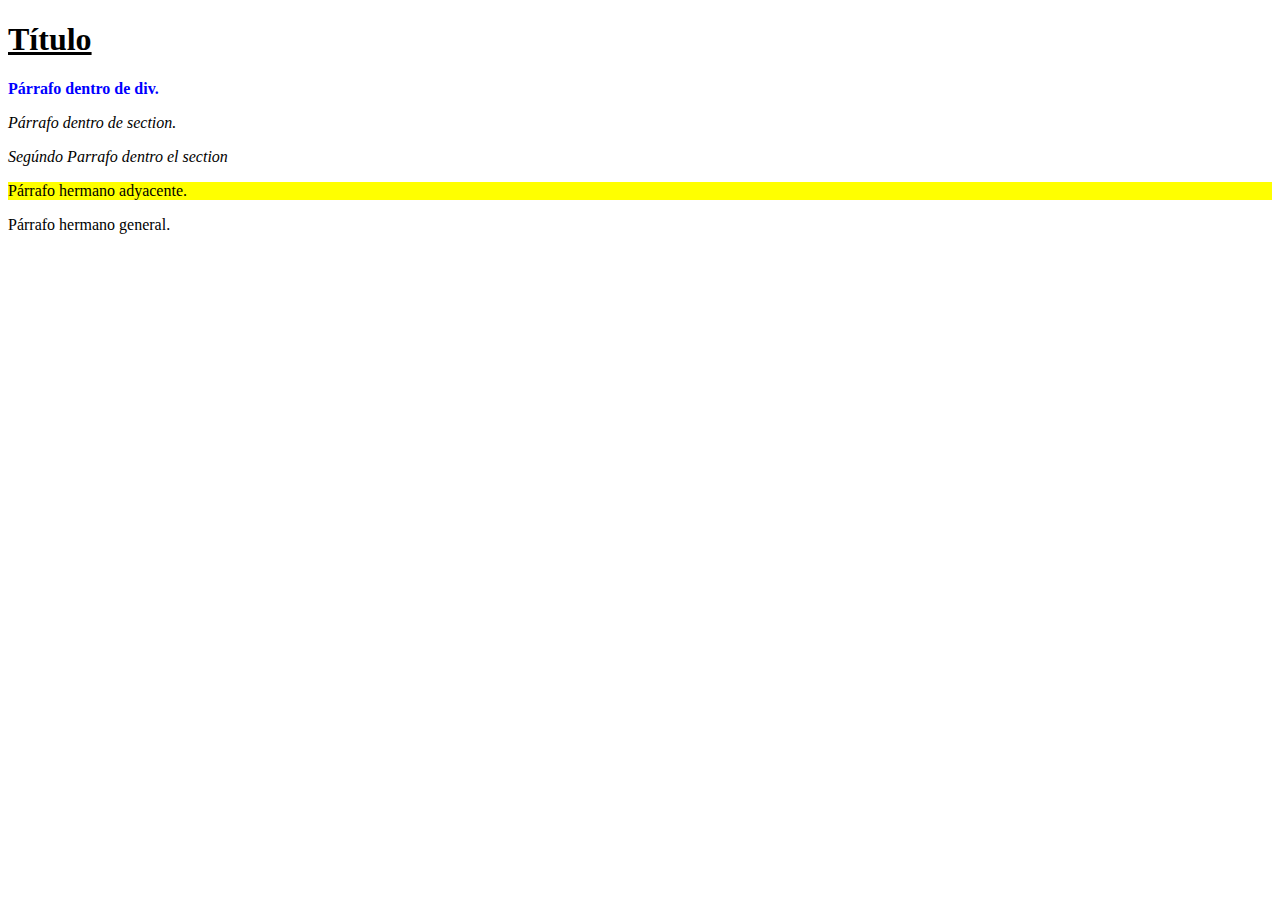
<file: views/ejercicioD.html>
<!DOCTYPE html>
<html lang="es">
    <head>
        <meta charset="UTF-8">
        <meta name="viewport" content="width=device-width, initial-scale=1.0">
        <link rel="stylesheet" href="../styles/ejercicioD.css">
        <title>Ejercicio de Selectores</title>

    </head>
    <body>
        <div>
            <h1>Título</h1>
            <p>Párrafo dentro de div.</p>
        </div>
        <section>
            <p>Párrafo dentro de section.</p>
            <p>Segúndo Parrafo dentro el section</p>
        </section>
        <p>Párrafo hermano adyacente.</p>
        <p>Párrafo hermano general.</p>
    </body>
</html>
</file>
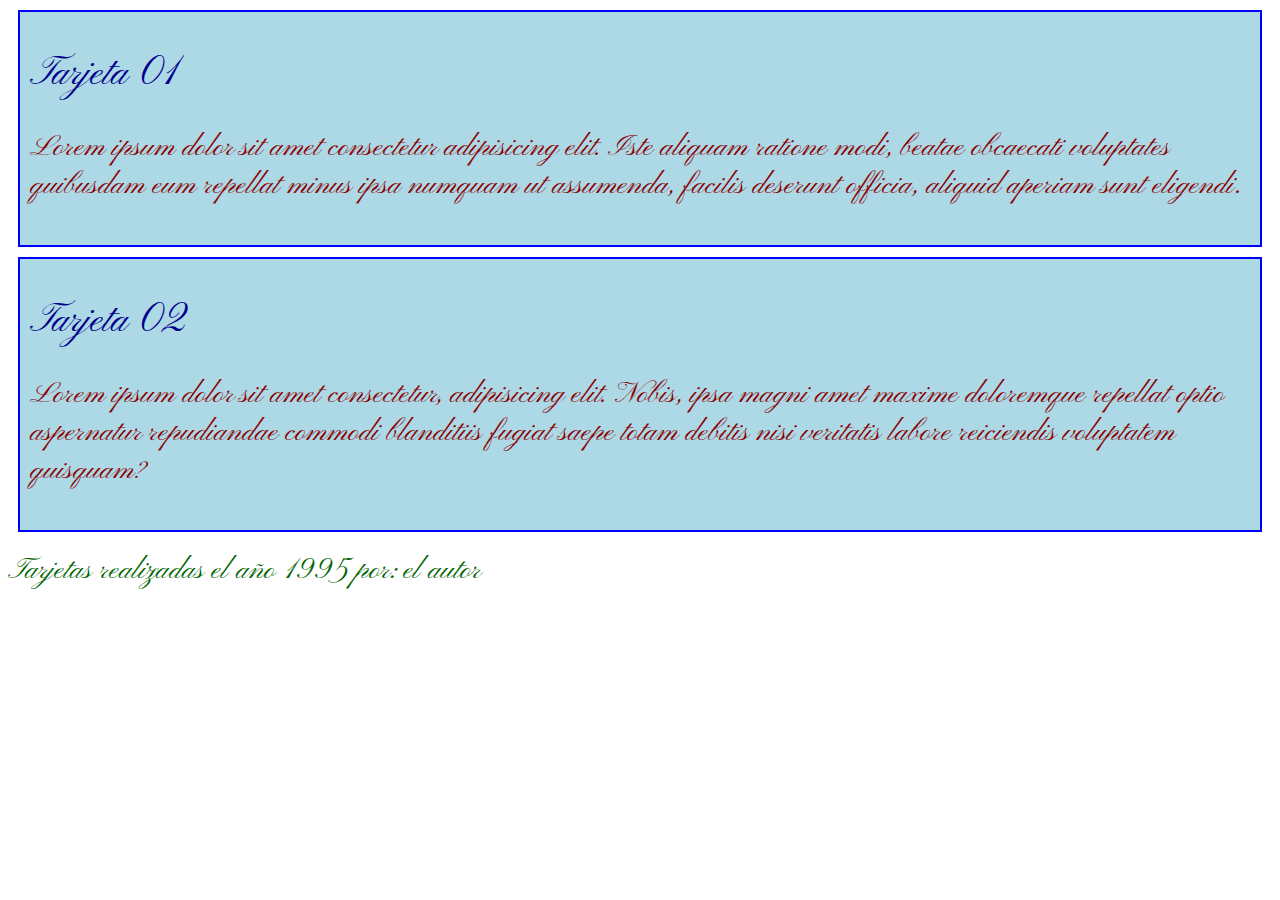
<file: views/tarjetas.html>
<!DOCTYPE html>
<html lang="en">
  <head>
    <meta charset="UTF-8" />
    <meta name="viewport" content="width=device-width, initial-scale=1.0" />
    <title>Ejemplo de selectores</title>
    <link rel="stylesheet" href="../styles/Tarjetas.css" />
  </head>

  <body>
<section>
 
    <article>
      
      <div>
        <h1>Tarjeta 01</h1>
        <p>Lorem ipsum dolor sit amet consectetur adipisicing elit. Iste aliquam ratione modi, beatae obcaecati voluptates quibusdam eum repellat minus ipsa numquam ut assumenda, facilis deserunt officia, aliquid aperiam sunt eligendi.</p>
      </div>

         <div>
        <h1>Tarjeta 02</h1>
        <p>Lorem ipsum dolor sit amet consectetur, adipisicing elit. Nobis, ipsa magni amet maxime doloremque repellat optio aspernatur repudiandae commodi blanditiis fugiat saepe totam debitis nisi veritatis labore reiciendis voluptatem quisquam?</p>
      </div>

    </article>
       <h1>Tarjetas realizadas el año 1995 por: el autor</h1>
    </section>
  </body>
</html>
</file>
<file: styles/ejercicioD.css>
div>h1 {
    text-decoration: underline;

}

div>p {
    font-weight: bold;
    color: blue;
}

div ~ section  {
    font-style: italic;
}

section + p {
    background-color: yellow;
}
</file>
<file: styles/Tarjetas.css>
@import url('https://fonts.googleapis.com/css2?family=Pinyon+Script&display=swap');

article>div {
    border: 2px solid blue;
    padding: 10px;
    margin: 10px;
    background-color: lightblue;
}

div>h1 {
    font-size: 40px;
    font-family: "Pinyon Script", cursive;
    font-weight: 400;
    font-style: normal;
    color: darkblue;

}

h1 + p {
    font-size: 30px;
    font-family: "Pinyon Script", cursive;
    font-weight: 400;
    font-style: normal;
    color: darkred;
}

article ~ h1 {
    font-size: 30px;
    font-family: "Pinyon Script", cursive;
    font-weight: 400;
    font-style: normal;
    color: darkgreen;
}
</file>
